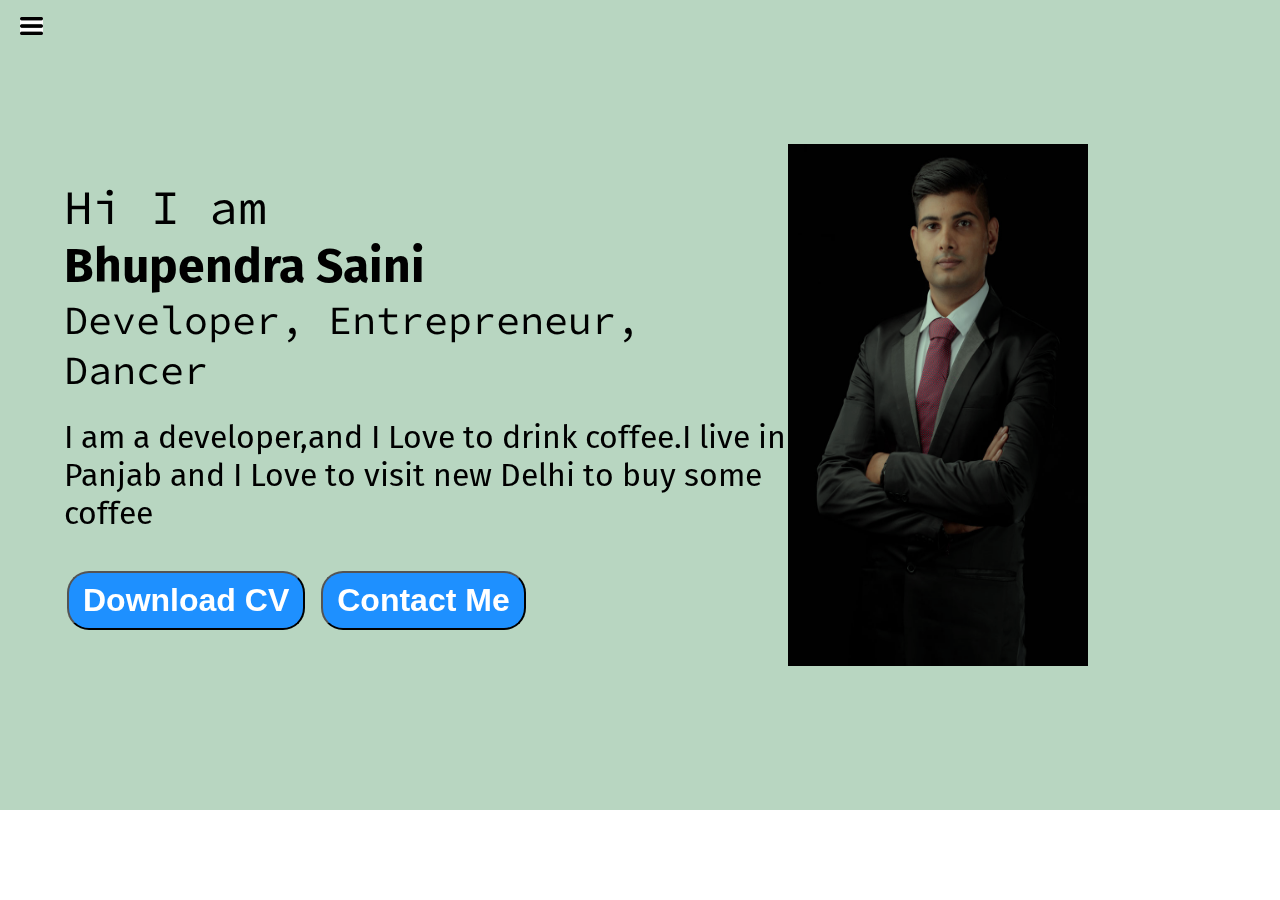
<file: index.html>
<!DOCTYPE html>
<html lang="en">

<head>
    <meta charset="UTF-8">
    <meta http-equiv="X-UA-Compatible" content="IE=edge">
    <meta name="viewport" content="width=device-width, initial-scale=1.0">
    <title>Rahul Gandhi - Web Developer, Programmer, ML Enthusisast</title>
    <link rel="stylesheet" href="css/style.css">
</head>

<body>
    <div class="container">
        <div class="sidebar sidebarGo">

            <nav>
                <ul>
                    <li><a href="/">Home</a></li>
                    <li><a href="intro.html">My Intro</a></li>
                    <li><a href="services.html">Services</a></li>
                    <li><a href="blog.html">Blog</a></li>
                    <li><a href="contact.html">Contact me</a></li>
                </ul>
            </nav>
        </div>
        <div class="main">
            <div class="hamburger">
                <img class="ham" src="images/ham.png" alt="" width="23">
                <img class="cross" src="images/cross1.png" alt="" width="23">
            </div>
            <div class="infoContainer">
                <div class="devInfo">
                    <div class="hello">Hi I am</div>
                    <div class="name">Bhupendra Saini</div>
                    <div class="about">Developer, Entrepreneur, Dancer</div>
                    <div class="moreabout">I am a developer,and I Love to drink coffee.I live in Panjab and I Love to
                        visit new Delhi to buy some coffee</div>
                    <div class="buttons">
                        <a href="cv.txt" target="_blank">
                            <button class="btn">Download CV</button></a>
                        <a href="contact.html"><button class="btn">Contact Me</button></a>
                    </div>
                </div>
                <div class="devPic"><img src="images/man.jpg" alt="Rahul Gandhi"></div>
            </div>
        </div>
    </div>
    <script src="js/index.js"></script>
</body>

</html>
</file>
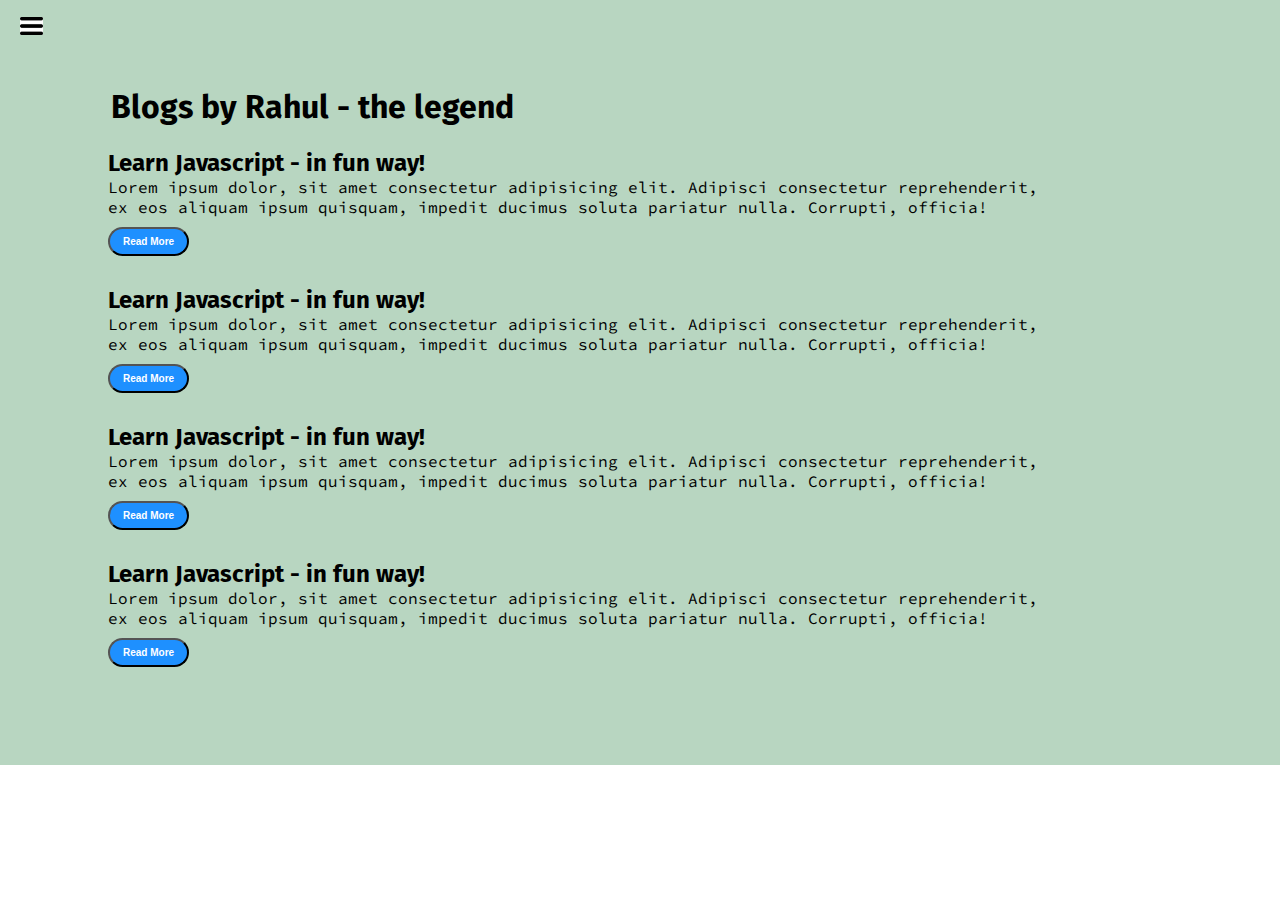
<file: blog.html>
<!DOCTYPE html>
<html lang="en">

<head>
  <meta charset="UTF-8">
  <meta http-equiv="X-UA-Compatible" content="IE=edge">
  <meta name="viewport" content="width=device-width, initial-scale=1.0">
  <title>Rahul Gandhi - Web Developer, Programmer, ML Enthusisast</title>
  <link rel="stylesheet" href="css/style.css">
</head>

<body>
  <div class="container">
    <div class="sidebar sidebarGo">

      <nav>
        <ul>
          <li><a href="/">Home</a></li>
          <li><a href="intro.html">My Intro</a></li>
          <li><a href="services.html">Services</a></li>
          <li><a href="blog.html">Blog</a></li>
          <li><a href="contact.html">Contact me</a></li>
        </ul>
      </nav>
    </div>
    <div class="main">
      <div class="hamburger">
        <img class="ham" src="images/ham.png" alt="" width="23">
        <img class="cross" src="images/cross1.png" alt="" width="23">
      </div>
      <div class="blogContainer">
        <h1>Blogs by Rahul - the legend</h1>
        <div class="blogItem">
          <h2>Learn Javascript - in fun way!</h2>
          <p>Lorem ipsum dolor, sit amet consectetur adipisicing elit. Adipisci consectetur reprehenderit, ex eos
            aliquam ipsum quisquam, impedit ducimus soluta pariatur nulla. Corrupti, officia!</p>
          <button class="btn btn-sm">Read More</button>
        </div>



        <div class="blogItem">
          <h2>Learn Javascript - in fun way!</h2>
          <p>Lorem ipsum dolor, sit amet consectetur adipisicing elit. Adipisci consectetur reprehenderit, ex eos
            aliquam ipsum quisquam, impedit ducimus soluta pariatur nulla. Corrupti, officia!</p>
          <button class="btn btn-sm">Read More</button>
        </div>

        <div class="blogItem">
          <h2>Learn Javascript - in fun way!</h2>
          <p>Lorem ipsum dolor, sit amet consectetur adipisicing elit. Adipisci consectetur reprehenderit, ex eos
            aliquam ipsum quisquam, impedit ducimus soluta pariatur nulla. Corrupti, officia!</p>
          <button class="btn btn-sm">Read More</button>
        </div>

        <div class="blogItem">
          <h2>Learn Javascript - in fun way!</h2>
          <p>Lorem ipsum dolor, sit amet consectetur adipisicing elit. Adipisci consectetur reprehenderit, ex eos
            aliquam ipsum quisquam, impedit ducimus soluta pariatur nulla. Corrupti, officia!</p>
          <button class="btn btn-sm">Read More</button>
        </div>

      </div>
    </div>
  </div>
  <script src="js/index.js"></script>
</body>

</html>
</file>
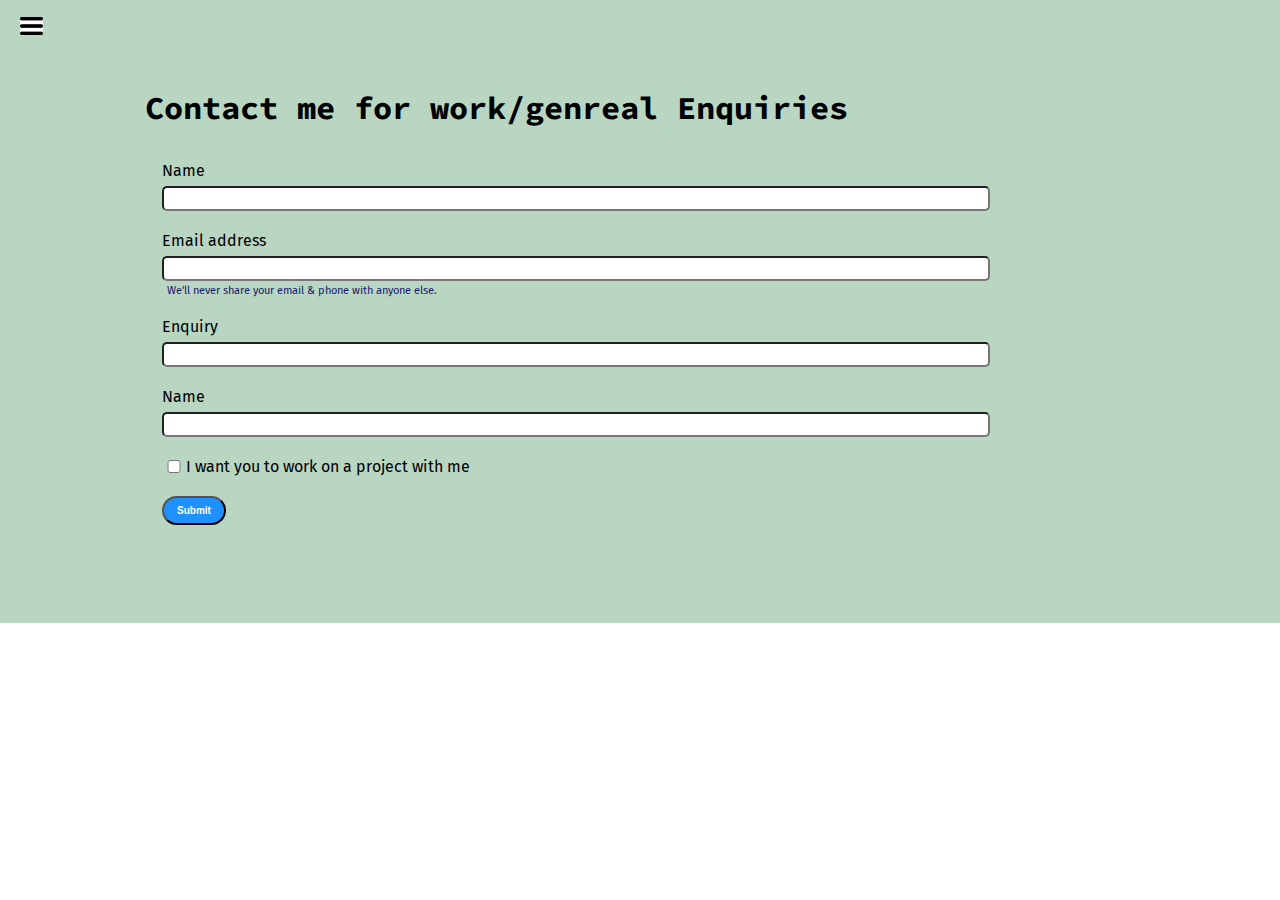
<file: contact.html>
<!DOCTYPE html>
<html lang="en">

<head>
  <meta charset="UTF-8">
  <meta http-equiv="X-UA-Compatible" content="IE=edge">
  <meta name="viewport" content="width=device-width, initial-scale=1.0">
  <title>Rahul Gandhi - Web Developer, Programmer, ML Enthusisast</title>
  <link rel="stylesheet" href="css/style.css">
</head>

<body>
  <div class="container">
    <div class="sidebar sidebarGo">

      <nav>
        <ul>
          <li><a href="/">Home</a></li>
          <li><a href="intro.html">My Intro</a></li>
          <li><a href="services.html">Services</a></li>
          <li><a href="blog.html">Blog</a></li>
          <li><a href="contact.html">Contact me</a></li>
        </ul>
      </nav>
    </div>
    <div class="main">
      <div class="hamburger">
        <img class="ham" src="images/ham.png" alt="" width="23">
        <img class="cross" src="cross1.png" alt="" width="23">
      </div>
      <div class="contactform">
        <h1>Contact me for work/genreal Enquiries</h1>
        <form>
          <div class="mb-3">
            <label for="clientemail" class="form-label">Name</label>
            <input type="name" class="form-control" id="clientemail" aria-describedby="emailHelp">

          </div>

          <div class="mb-3">
            <label for="clientemail" class="form-label">Email address</label>
            <input type="email" class="form-control" id="clientemail" aria-describedby="emailHelp">
            <div id="emailHelp" class="form-text">We'll never share your email & phone with anyone else.</div>
          </div>


          <div class="mb-3">
            <label for="clientphone" class="form-label">Enquiry</label>
            <input type="phone" class="form-control" id="clientphone">

          </div>
          <div class="mb-3">
            <label for="clientemail" class="form-label">Name</label>
            <input type="name" class="form-control" id="clientemail" aria-describedby="emailHelp">

          </div>

          <div class="mb-3" id="form-check">
            <input type="checkbox" class="form-check-input" id="isclient">
            <label class="form-check-label" for="isclient">I want you to work on a project with me</label>
          </div>
          <button type="submit" class="btn btn-sm">Submit</button>
        </form>
      </div>
    </div>
  </div>
  <script src="js/index.js"></script>
</body>

</html>
</file>
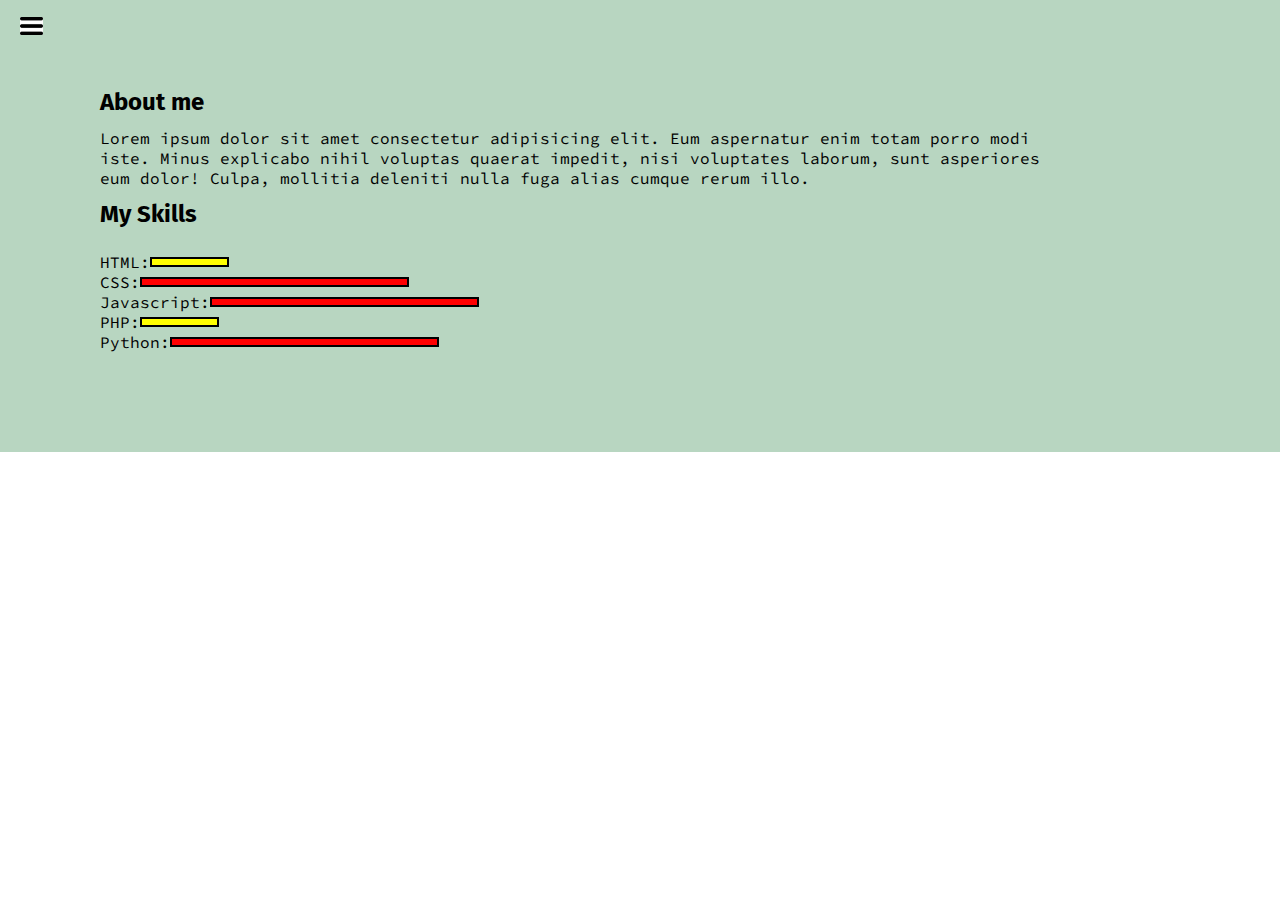
<file: intro.html>
<!DOCTYPE html>
<html lang="en">

<head>
    <meta charset="UTF-8">
    <meta http-equiv="X-UA-Compatible" content="IE=edge">
    <meta name="viewport" content="width=device-width, initial-scale=1.0">
    <title>Rahul Gandhi - Web Developer, Programmer, ML Enthusisast</title>
    <link rel="stylesheet" href="css/style.css">
</head>

<body>
    <div class="container">
        <div class="sidebar sidebarGo">

            <nav>
                <ul>
                    <li><a href="/">Home</a></li>
                    <li><a href="intro.html">My Intro</a></li>
                    <li><a href="services.html">Services</a></li>
                    <li><a href="blog.html">Blog</a></li>
                    <li><a href="contact.html">Contact me</a></li>
                </ul>
            </nav>
        </div>
        <div class="main">
            <div class="hamburger">
                <img class="ham" src="images/ham.png" alt="" width="23">
                <img class="cross" src="cross1.png" alt="" width="23">
            </div>
            <div class="intro">
                <h2>About me</h2>
                <p>Lorem ipsum dolor sit amet consectetur adipisicing elit. Eum aspernatur enim totam porro modi iste.
                    Minus
                    explicabo nihil voluptas quaerat impedit, nisi voluptates laborum, sunt asperiores eum dolor! Culpa,
                    mollitia deleniti nulla fuga alias cumque rerum illo.</p>
                <h2>My Skills</h2>
                <div class="skillcontainer">
                    <div class="skillItem">HTML: <div class="skill t5"></div>
                    </div>
                    <div class="skillItem">CSS: <div class="skill"></div>
                    </div>
                    <div class="skillItem">Javascript: <div class="skill"></div>
                    </div>
                    <div class="skillItem">PHP: <div class="skill t5"></div>
                    </div>
                    <div class="skillItem">Python: <div class="skill"></div>
                    </div>
                </div>
                <!-- TODO: Create a gallery for my project  -->
            </div>
        </div>
    </div>
    <script src="js/index.js"></script>
</body>

</html>
</file>
<file: css/style.css>
@import url('https://fonts.googleapis.com/css2?family=Fira+Sans&display=swap');
@import url('https://fonts.googleapis.com/css2?family=Source+Code+Pro:wght@300&display=swap');

* {
    margin: 0;
    padding: 0;
}

.sidebar{
    position: absolute;
    background-color: rgb(81 204 224);
    /* width: 434px; */
    font-family: 'Fira Sans', sans-serif;
    height: 120vh;
    transition: transform 0.3s ease-in;
}

.sidebar nav{
    padding: 45px;
}

.sidebar nav li{
    list-style: none;
    font-size: 20px;
    padding: 33px 0;
}

.sidebar nav li a{
   text-decoration: none;
   color: black;
    
}

.main{
    /* background-color: yellow; */
    width: 90vw;
}

.container{
   background-color:  #b8d6c1;
    display: flex;
}

.infoContainer{
    /* background-color:rgb(202, 9, 128); */
    height: 58vh;
    width: 80vw;
    margin: 144px auto;
    display: flex;
    justify-content: space-around;
}


.devInfo{
    font-size:16px ;
    display: flex;
    justify-content: center;
    flex-direction: column;
    font-family: 'Source Code Pro', monospace;
}

.hello{
font-size: 3em;

}

.name{
    font-size: 3em;
    font-weight: bold;
    font-family: 'Fira Sans', sans-serif;
}

.about{
    font-size: 2.5em;
}

.moreabout{
  font-size: 2em;
  margin-top: 23px;
  font-family: 'Fira Sans', sans-serif;  
}

.buttons{
    margin-top: 2.2em;
    font-size: 16px;
}
.btn{
    padding: 9px 14px;
    border-radius: 22px;
    color: white;
    background-color: dodgerblue;
    font-weight: bold;
    font-size: 2em;
    margin: 3px 3px;
    cursor: pointer;
}

.btn-sm{
 font-size: 10px;
 padding: 7px 13px;
 margin: 10px 0;   
}

.btn:hover{
color: dodgerblue;
background-color:white;
}

.devPic img{
    mix-blend-mode: multiply;
    height: 58vh;
    width: 300px;
}

.contactform{
    padding: 0 34px;
    /* padding-top: 144px; */
    font-family: 'Fira Sans', sans-serif;
   margin:88px ;
}

.contactform h1{
    font-family: 'Source Code Pro', monospace;
/* padding: 12px 0; */
}

.contactform form div{
    padding: 10px 0;
    display: flex;
    flex-direction: column;
}

.contactform form div input{
  /* width: 26vw; */
  border-radius: 5px;
  margin: 6px 0 0 0;
  padding: 3px;
}

.contactform form{
   margin: 0 40px;

  }

#emailHelp{
    font-size: 11px;
    color: midnightblue;
    margin: 0 5px;
    padding: 3px 0 0 0;
}

#form-check{
    flex-direction: row;
}

#form-check input{
 width: 24px;
 margin: 3px 0;
}

.blogItem{
margin: 20px;
font-family: 'Fira Sans', sans-serif; 
}

.blogContainer{
    margin: 88px;
}

h1{
    font-family: 'Fira Sans', sans-serif;   
    margin: 23px;
}

p{
    font-family: 'Source Code Pro', monospace;  
}

.intro{
    margin:88px;  
}
.intro h2{
    font-family: 'Fira Sans', sans-serif; 
    margin:  12px;
}

.intro p{
    font-family: 'Source Code Pro', monospace;
    margin:  12px;    
}

.skillcontainer{
padding: 12px;
}

.skillItem{
    display: flex;
    align-items: center;
    font-family: 'Source Code Pro', monospace; 
}
.skill{
    width: 265px;
    height: 6px;
    background-color: red;
    border: 2px solid black;
    font-weight: 900;
}

.hundered{
    width: 265px;
    background-color: blueviolet;
}

.fifty{
    width: 125px;
    background-color: aqua;
}

.t5{
    width: 75px;
    background-color: yellow;
}

.sidebarGo{
    transform: translate(-443px, 0px);
    position: absolute;
}

.hamburger{
position: absolute;
cursor: pointer;
top: 10px;
left: 10px;
}

.ham{
    margin-left:10px ; 
    margin-top:7px ; 
  }
.cross{
  margin-left:145px ;  
  margin-top:7px ; 
 
}

@media (max-width:1000px){
*{
    /* background-color: rgb(231, 142, 142); */
}
.buttons{
    font-size: 6px;
}
.devInfo{
  font-size: 10px;  
}
.devPic{
    display: none;
}
.intro, .blogContainer, .contactform{
    margin: 50px 8px;
}
}
</file>
